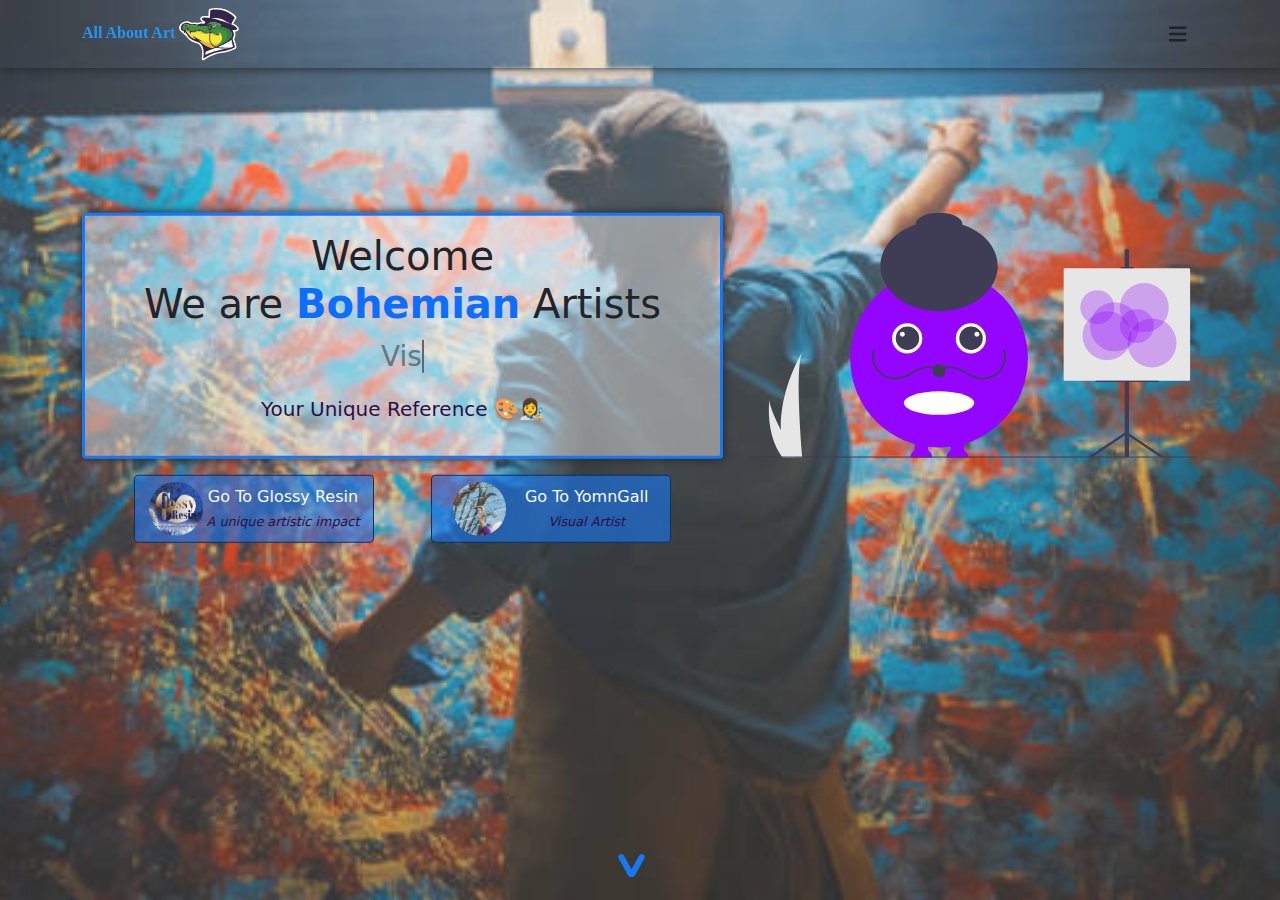
<file: index.html>
<!DOCTYPE html>
<html lang="en">

    <head>
        <meta charset="UTF-8">
        <meta http-equiv="X-UA-Compatible" content="IE=edge">
        <meta name="viewport" content="width=device-width, initial-scale=1.0">
        <link rel="stylesheet" href="css/bootstrap.min.css">
        <link rel="stylesheet" href="css/all.min.css">
        <link rel="stylesheet" href="css/index.css">
        <link rel="icon" href="img/logo-fancy (1).svg">
        <title>الفنان زنجيري أفندى</title>
    </head>

    <body>

        <nav class="navbar navbar-light bg-transparent position-fixed top-0 w-100 py-1 ">
            <div class="container">
                <div style="width: 15rem;">
                    <a class="logo navbar-brand fw-bolder fs-6 w-25 d-inline-block py-0" href="index.html">
                        All About Art
                        <img src="img/logo-fancy.svg" alt="" class="img-fluid">
                    </a>
                </div>
                <button class="navbar-toggler border-0" type="button" data-bs-toggle="offcanvas"
                    data-bs-target="#offcanvasTop" aria-controls="offcanvasTop">
                    <i class="fa-solid fa-bars"></i>
                </button>
                <div class="offcanvas offcanvas-end" tabindex="-1" id="offcanvasTop"
                    aria-labelledby="offcanvasTopLabel">
                    <div class="offcanvas-body p-0 d-flex flex-column justify-content-between">
                        <ul class="mnueUl pt-0 pb-1 navbar-nav d-flex align-items-center rounded px-0"
                            style="background-color: rgb(163 210 247 / 50%);">
                            <li class="nav-item rounded px-2 position-relative">
                                <a class="nav-link active " aria-current="page" href="index.html">
                                    Home
                                </a>
                            </li>
                            <li class="nav-item rounded px-2 position-relative">
                                <a class="nav-link " href="articles.html">
                                    ArtNews
                                </a>
                            </li>
                            <a class="nav-link " href="gallery.html">
                                Gallery
                            </a>
                        </li>
                        <li class="nav-item rounded px-2 position-relative">
                            <a class="nav-link " href="testi.html">
                                Testimonial
                            </a>
                        </li>
                            <li class="nav-item rounded px-2 position-relative">
                                <a class="nav-link " href="team.html">
                                    About Us
                                </a>
                            </li>
                            <li class="nav-item rounded px-2 position-relative">
                                <a class="nav-link " href="contct.html">
                                    Contact
                                </a>
                            </li>
                            <li class="nav-item rounded px-2 position-relative">
                        </ul>
                        <div class="contact px-3 py-5">
                            <h5 class="text-center">Visual Artist &#128105;&#8205;&#127912;</h5>
                            <p class="text-muted">
                                Stay tuned for all my new painting updates on my own artworks account.
                            </p>
                            <div class="d-flex flex-column justify-content-around align-items-center">
                                <a href="mailto: yomyeltantawy25@gmail.com" class="btn btn-primary rounded-pill">Send
                                    Me</a>
                                <ul
                                    class="mb-0 mt-2 d-flex list-unstyled gap-2 justify-content-center align-items-center">
                                    <li>
                                        <a href="https://www.instagram.com/yomna_eltantawy_artworks/" target="_blank"
                                            class="d-block text-light">
                                            <i class="fa-brands fa-instagram fa-lg instagram rounded p-1"></i>
                                        </a>
                                    </li>
                                    <li>
                                        <a href="https://www.facebook.com/monn139" target="_blank"
                                            class="d-block text-light">
                                            <i class="fa-brands fa-facebook fa-lg facebook rounded p-1"></i>
                                        </a>
                                    </li>
                                    <li>
                                        <a href="https://www.youtube.com/" target="_blank" class="d-block text-light">
                                            <i class="fa-brands fa-youtube fa-lg youtube rounded p-1"></i>
                                        </a>
                                    </li>
                                </ul>
                            </div>
                        </div>
                        <div class="px-1 py-2" style="background-color: rgb(163 210 247 / 50%);">
                            <a class="logo navbar-brand fw-bolder fs-6 w-25 d-inline-block py-0" href="index.html">
                                All About Art
                                <img src="img/logo-fancy.svg" alt="" class="img-fluid">
                            </a>
                        </div>
                    </div>
                </div>
            </div>
        </nav>

        <!-- start head section -->
        <header class="header text-center pb-3 d-flex flex-column">
            <div class="container mt-5" style="z-index: 3;">
                <div class="row headCont">
                    <div class="col-md-7">
                        <div class="headInfo text-center d-flex flex-column p-3 rounded">
                            <h1>Welcome <br>
                                We are <span class="text-primary fw-bolder">Bohemian</span> Artists
                            </h1>
                            <p class="txt-rotate text-muted fs-3" data-period="2000"
                                data-rotate='[ "Visual Art", "Graphic", "Decoration"]'>
                            </p>
                            <p class="fs-5" style="color: #300d42!important">
                                Your Unique Reference &#127912;&#128105;&#8205;&#127912;

                            </p>
                        </div>
                        <div class="d-flex justify-content-evenly">
                            <button
                                class="btnGlsRsn d-flex justify-content-around align-items-center btn btn-info mt-3">
                                <img class="w-25 img-fluid rounded-pill" src="img/glossyResin.jpg" alt="">
                                <a href="#" target="_blank" class="d-block text-light">
                                    Go To Glossy Resin <br> <span class="fst-italic"
                                        style="font-size: .8rem; color: #300d42">A unique artistic impact</span>
                                </a>
                            </button>
                            <button
                                class="ms-1 btnGlsRsn d-flex justify-content-around align-items-center btn btn-info mt-3">
                                <img class="w-25 img-fluid rounded-pill" src="img/yomngall.jpg" alt="">
                                <a href="#" target="_blank" class="d-block text-light">
                                    Go To YomnGall <br> <span class="fst-italic"
                                        style="font-size: .8rem; color: #300d42">Visual Artist</span>
                                </a>
                            </button>
                        </div>
                    </div>
                    <div class="col-md-5">
                        <img src="img/undraw_monster_artist_2crm.svg" title="الفنان زنجيري أفندى"
                            class="img-fluid text-end position-relative">
                    </div>
                </div>
                <div class="down-arr position-absolute bottom-0 end-50" id="about">
                    <a href="">
                        <span class="right d-inline-block"></span>
                        <span class="left d-inline-block"></span>
                    </a>
                </div>
            </div>

        </header>
        <!-- end head section -->

        <script src="js/bootstrap.bundle.min.js"></script>
        <script src="js/all.min.js"></script>
        <script src="js/script.js"></script>
    </body>

</html>
</file>
<file: css/index.css>
@import url("https://fonts.googleapis.com/css2?family=Comforter&family=Crafty+Girls&display=swap");body{background-color:#f2f2f2!important}ul{list-style:none!important}a{text-decoration:none!important}.spk:after{content:"";position:absolute;right:0;width:100%;height:1rem;z-index:1;background-image:-webkit-gradient(linear,left top,right top,color-stop(25%,white),color-stop(25%,rgba(185,100,250,0.9)));background-image:linear-gradient(90deg,white 25%,rgba(185,100,250,0.9) 25%);background-size:7rem}.mainTitle{width:-webkit-fit-content;width:-moz-fit-content;width:fit-content;z-index:1;-webkit-transition:0.7s;transition:0.7s}.mainTitle:hover{color:#f8c6ff;-webkit-transition-delay:0.5s;transition-delay:0.5s;-webkit-transition:0.7s;transition:0.7s}.mainTitle:after,.mainTitle:before{content:"";width:15px;height:15px;background-color:#4d54a8;position:absolute;border-radius:50%;top:50%;-webkit-transform:translateY(-50%);transform:translateY(-50%)}.mainTitle:before{left:-30px}.mainTitle:after{right:-30px}.mainTitle:hover:before{z-index:-1;-webkit-animation:left 0.5s linear forwards;animation:left 0.5s linear forwards}.mainTitle:hover:after{z-index:-1;-webkit-animation:right 0.5s linear forwards;animation:right 0.5s linear forwards}@-webkit-keyframes left{50%{left:0;width:15px;height:15px}to{left:0;border-radius:0;width:100%;height:100%}}@keyframes left{50%{left:0;width:15px;height:15px}to{left:0;border-radius:0;width:100%;height:100%}}@-webkit-keyframes right{50%{right:0;width:15px;height:15px}to{right:0;border-radius:0;width:100%;height:100%}}@keyframes right{50%{right:0;width:15px;height:15px}to{right:0;border-radius:0;width:100%;height:100%}}.loadTxt{position:fixed;top:50%;left:50%;font-size:2rem;font-weight:600;z-index:100}.nav-bullets{-webkit-transform:translateY(-50%);transform:translateY(-50%);width:40px;z-index:3}.nav-bullets .bullet{width:20px;height:20px;border:3px solid #cc00ffe0;cursor:pointer}.nav-bullets .bullet .toolTip{background-color:#cc00ff;width:115px;color:#fff;right:30px;top:-6px;cursor:default;pointer-events:none}.nav-bullets .bullet .toolTip:before{content:"";position:absolute;border:10px solid;border-color:transparent transparent transparent #cc00ff;right:-21px;top:50%;-webkit-transform:translateY(-50%);transform:translateY(-50%)}.nav-bullets .bullet:hover .toolTip{display:block!important}#articles{background-color:#dabaf7}#articles .top-head .subtxt:before{content:"A";text-transform:uppercase;position:absolute;color:rgba(0,0,0,0.25);font-size:6rem;top:117px;left:50%;z-index:0;-webkit-transform:translate(-50%,-50%);transform:translate(-50%,-50%);font-weight:bold}#articles .box{-webkit-box-shadow:2px 2px 2px 1px #927f98;box-shadow:2px 2px 2px 1px #927f98;overflow:hidden;-webkit-transition:0.7s;transition:0.7s;background-color:#000}#articles .box:hover{-webkit-transform:translateY(-3%);transform:translateY(-3%);-webkit-box-shadow:2px 2px 2px 1px #6e6870;box-shadow:2px 2px 2px 1px #6e6870;-webkit-transition:0.7s;transition:0.7s}#articles .box:hover .info svg.svg-inline--fa{-webkit-animation:boxINfoArr 0.8s linear infinite;animation:boxINfoArr 0.8s linear infinite}@-webkit-keyframes boxINfoArr{to{-webkit-transform:translateX(20px);transform:translateX(20px)}}@keyframes boxINfoArr{to{-webkit-transform:translateX(20px);transform:translateX(20px)}}#articles .box .content{border-bottom:3px solid #dabaf7}#articles .box .info{cursor:pointer}#articles .box .info:hover a{font-weight:600}nav{background-color:rgba(0,0,0,0.1);-webkit-box-shadow:0 0 10px;box-shadow:0 0 10px;z-index:4}nav .logo{color:#2196f3!important;font-family:"Crafty Girls"}nav button:focus{-webkit-box-shadow:none!important;box-shadow:none!important}nav button:hover{background-color:#8198b8!important}nav .offcanvas-end{width:10rem}nav .offcanvas .offcanvas-body{-webkit-box-shadow:0 0 10px;box-shadow:0 0 10px}nav .offcanvas .offcanvas-body .mnueUl{background-color:rgba(163,210,247,0.5)}nav .offcanvas .offcanvas-body .mnueUl li{overflow:hidden}nav .offcanvas .offcanvas-body .mnueUl li a{-webkit-transition:0.7s;transition:0.7s}nav .offcanvas .offcanvas-body .mnueUl li a:before{content:"";position:absolute;width:100%;height:4px;background-color:#2196f3;left:-100%;-webkit-transition:0.7s;transition:0.7s;bottom:0}nav .offcanvas .offcanvas-body .mnueUl li:hover a:before{left:0}nav .offcanvas .offcanvas-body .mnueUl li:hover a{color:#1877f2!important}nav .offcanvas .offcanvas-body .contact{-webkit-box-shadow:0 0 10px;box-shadow:0 0 10px;background-color:rgba(12,60,121,0.3)}nav .offcanvas .offcanvas-body .contact .instagram{background-image:-webkit-gradient(linear,left top,left bottom,from(#405de6),color-stop(#5851db),color-stop(#833ab4),color-stop(#c13584),color-stop(#e1306c),color-stop(#fd1d1d),color-stop(#f56040),color-stop(#f77737),color-stop(#fcaf45),to(#ffdc80));background-image:linear-gradient(#405de6,#5851db,#833ab4,#c13584,#e1306c,#fd1d1d,#f56040,#f77737,#fcaf45,#ffdc80)}nav .offcanvas .offcanvas-body .contact .facebook{background-color:#1877f2}nav .offcanvas .offcanvas-body .contact .youtube{background-color:#f00}header:before{content:"";position:absolute;top:0;right:0;background-image:url(../img/istockphoto-1183183791-612x612.jpg);background-position:center center;background-size:cover;height:100vh;width:100%;opacity:85%}header .headCont{-webkit-transform:translateY(50%);transform:translateY(50%)}header .headCont img{-webkit-animation:headImg 5s linear infinite;animation:headImg 5s linear infinite}@-webkit-keyframes headImg{0%{top:0;-webkit-transform:rotatey(0deg);transform:rotatey(0deg)}50%{top:-80px;-webkit-transform:rotatey(180deg);transform:rotatey(180deg)}to{top:0;-webkit-transform:rotatey(360deg);transform:rotatey(360deg)}}@keyframes headImg{0%{top:0;-webkit-transform:rotatey(0deg);transform:rotatey(0deg)}50%{top:-80px;-webkit-transform:rotatey(180deg);transform:rotatey(180deg)}to{top:0;-webkit-transform:rotatey(360deg);transform:rotatey(360deg)}}header .headCont .headInfo{border:3px solid #1877f2;background-color:rgba(255,255,255,0.418);-webkit-box-shadow:0 0 8px;box-shadow:0 0 8px}header .headCont .btnGlsRsn{background-color:rgba(24,119,242,0.6);border-color:#0a3162;width:15rem!important}header .headCont .btnGlsRsn:hover{background-color:#1877f2}header .down-arr{z-index:2;-webkit-transform:translateY(-15px);transform:translateY(-15px);-webkit-animation:arr 3s linear infinite;animation:arr 3s linear infinite;cursor:pointer}header .down-arr .left,header .down-arr .right{width:6px;height:25px;background-color:#1877f2;border-radius:5px}header .down-arr .right{-webkit-transform:rotate(151deg);transform:rotate(151deg)}header .down-arr .left{-webkit-transform:rotate(-151deg);transform:rotate(-151deg)}@-webkit-keyframes arr{0%,20%,40%,60%,80%,to{-webkit-transform:translateY(-15px);transform:translateY(-15px)}10%{-webkit-transform:translateY(-60px);transform:translateY(-60px)}30%{-webkit-transform:translateY(-50px);transform:translateY(-50px)}50%{-webkit-transform:translateY(-40px);transform:translateY(-40px)}70%{-webkit-transform:translateY(-30px);transform:translateY(-30px)}90%{-webkit-transform:translateY(-20px);transform:translateY(-20px)}}@keyframes arr{0%,20%,40%,60%,80%,to{-webkit-transform:translateY(-15px);transform:translateY(-15px)}10%{-webkit-transform:translateY(-60px);transform:translateY(-60px)}30%{-webkit-transform:translateY(-50px);transform:translateY(-50px)}50%{-webkit-transform:translateY(-40px);transform:translateY(-40px)}70%{-webkit-transform:translateY(-30px);transform:translateY(-30px)}90%{-webkit-transform:translateY(-20px);transform:translateY(-20px)}}@media screen and (max-width:767px){header .headCont{-webkit-box-orient:vertical;-webkit-box-direction:reverse;-ms-flex-direction:column-reverse;flex-direction:column-reverse}header .headCont .headInfo{margin-top:5rem!important;padding-bottom:1.5rem!important}}
/*# sourceMappingURL=index.css.map */
</file>
